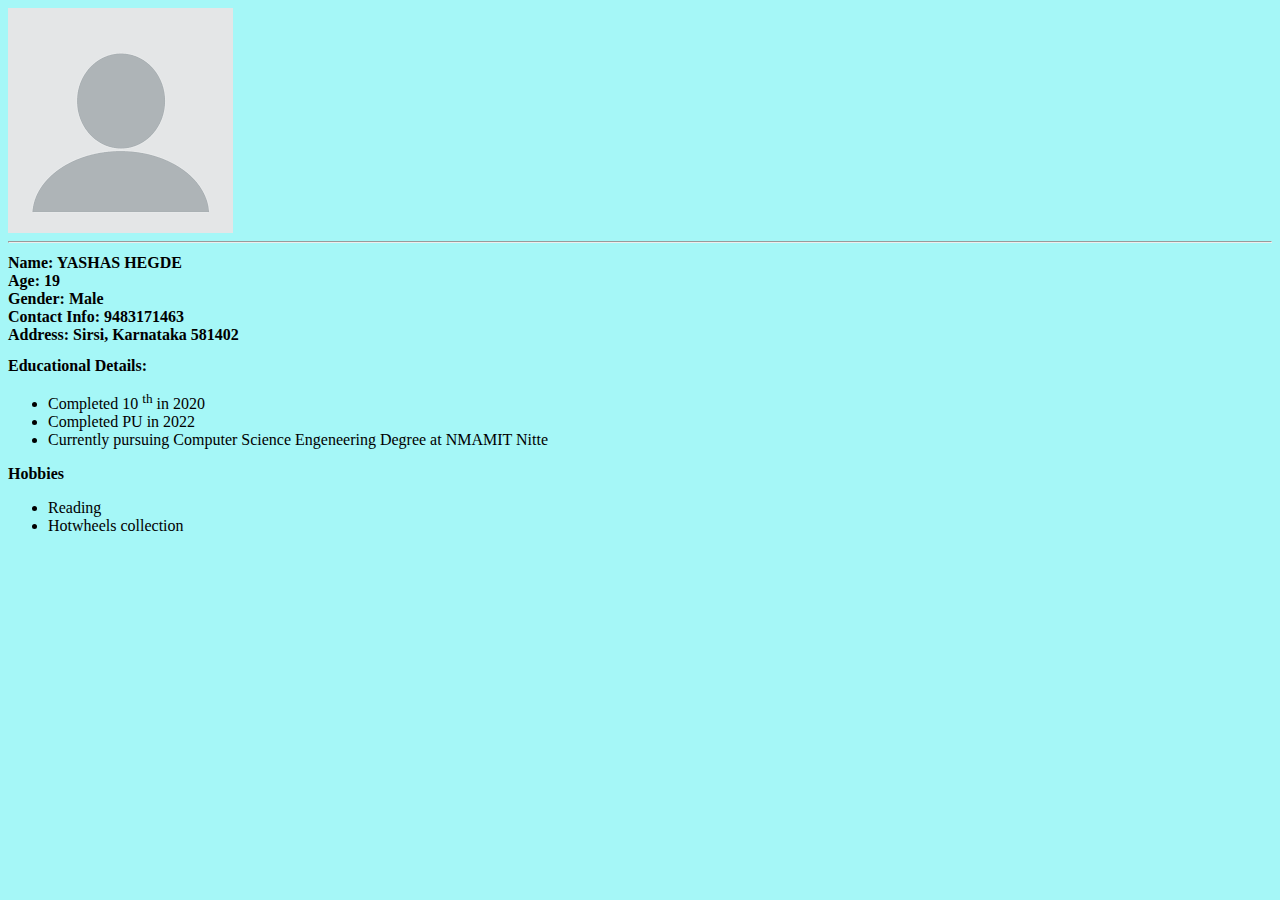
<file: index.html>
<!DOCTYPE html>
<html lang="en">
<head>
    <meta charset="UTF-8">
    <meta name="viewport" content="width=device-width, initial-scale=1.0">
    <title>My Portfolio</title>
    <link rel="stylesheet" href="profile.css">
</head >
<body style="background-color: rgba(20, 233, 233, 0.384);" >
    <div class="img"><img src="download.png" alt="Profile Picture"></div>
    <hr>
<h1  style="font-size: medium;">
    Name: YASHAS HEGDE <br>
    Age: 19 <br>
    Gender: Male <br>
    Contact Info: 9483171463 <br>
    Address: Sirsi, Karnataka 581402 <br>
</h1>
<!-- <table style="border: 1px;">
    <table>
        <tr>
          <th>USN:</th>
          <td>NNM22CS209</td>
        </tr>
        <tr>
          <th>Age:</th>
          <td>19</td>
        </tr>
        <tr>
          <th>Contact Details:</th>
          <td>9483171463</td>
        </tr>
        <tr>
          <th>Address:</th>
          <td>Sirsi,Karnataka 581402</td>
        </tr>
      </table> -->
  
      <h2 style="font-size: medium;">Educational  Details:</h2>
     
       <ul>
        <li> Completed 10 <sup>th</sup> in  2020</li>
        <li>Completed PU in 2022</li>
        <li>Currently pursuing Computer Science Engeneering Degree at NMAMIT Nitte</li>
      </ul>
      <h3 style="font-size: medium;">Hobbies</h3>
      <ul>
          <li>Reading</li>
          <li>Hotwheels collection</li>
      </ul>
 





</body>
</html>
</file>
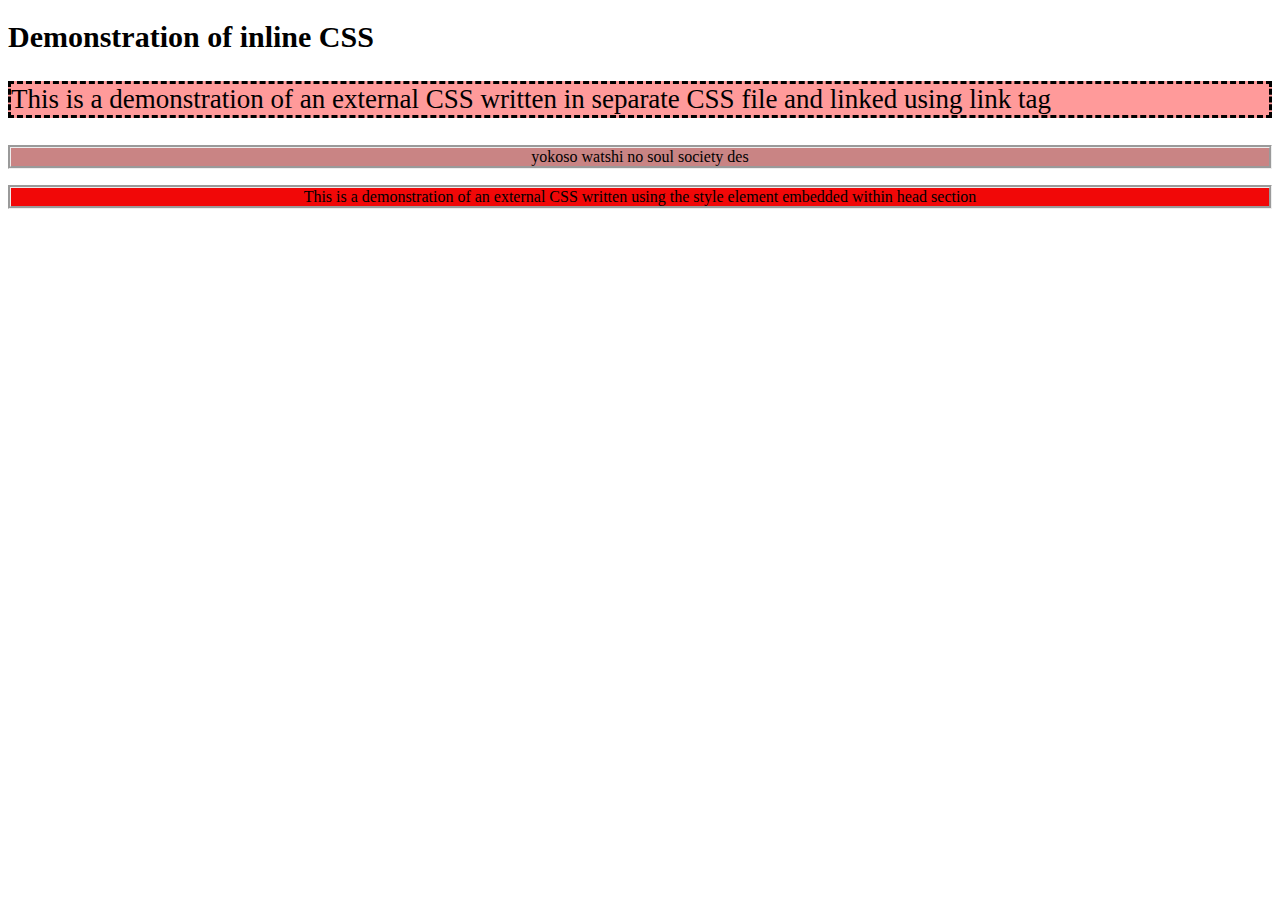
<file: externaldemo.html>
<!DOCTYPE html>
<html lang="en">
<head>
    <meta charset="UTF-8">
    <meta name="viewport" content="width=device-width, initial-scale=1.0">
    <link rel="stylesheet" href="style.css" type="text/css">
    <title>Demonstration of external CSS</title>
    


       
    
</head>
<body>
    <h1 class="head" >Demonstration of inline CSS</h1>
    
    <p class="para" > This is  a demonstration of an external CSS written in separate CSS file and linked using link tag </p>
    <p class="para1">yokoso watshi no soul society des</p>
    <p class="para3" > This is  a demonstration of an external CSS written using the style element embedded within head section </p>
</body>
</html>
</file>
<file: profile.css>
.img{
   padding-left:0px;
    width: 100PX;
    height: 225PX;
}
</file>
<file: style.css>
.head{
    font-size: 30px;

 }
 .para{
     background-color: rgba(255, 3, 3, 0.4);
     text-align: justify;
     font-size: 27px;
     border-style:dashed;
 }
 .para1{

     background-color: rgb(201, 132, 132);
     text-align: center;
     border-style: groove;

 }
 .para3{

background-color: rgb(241, 8, 8);
text-align: center;
border-style: groove;

}
</file>
